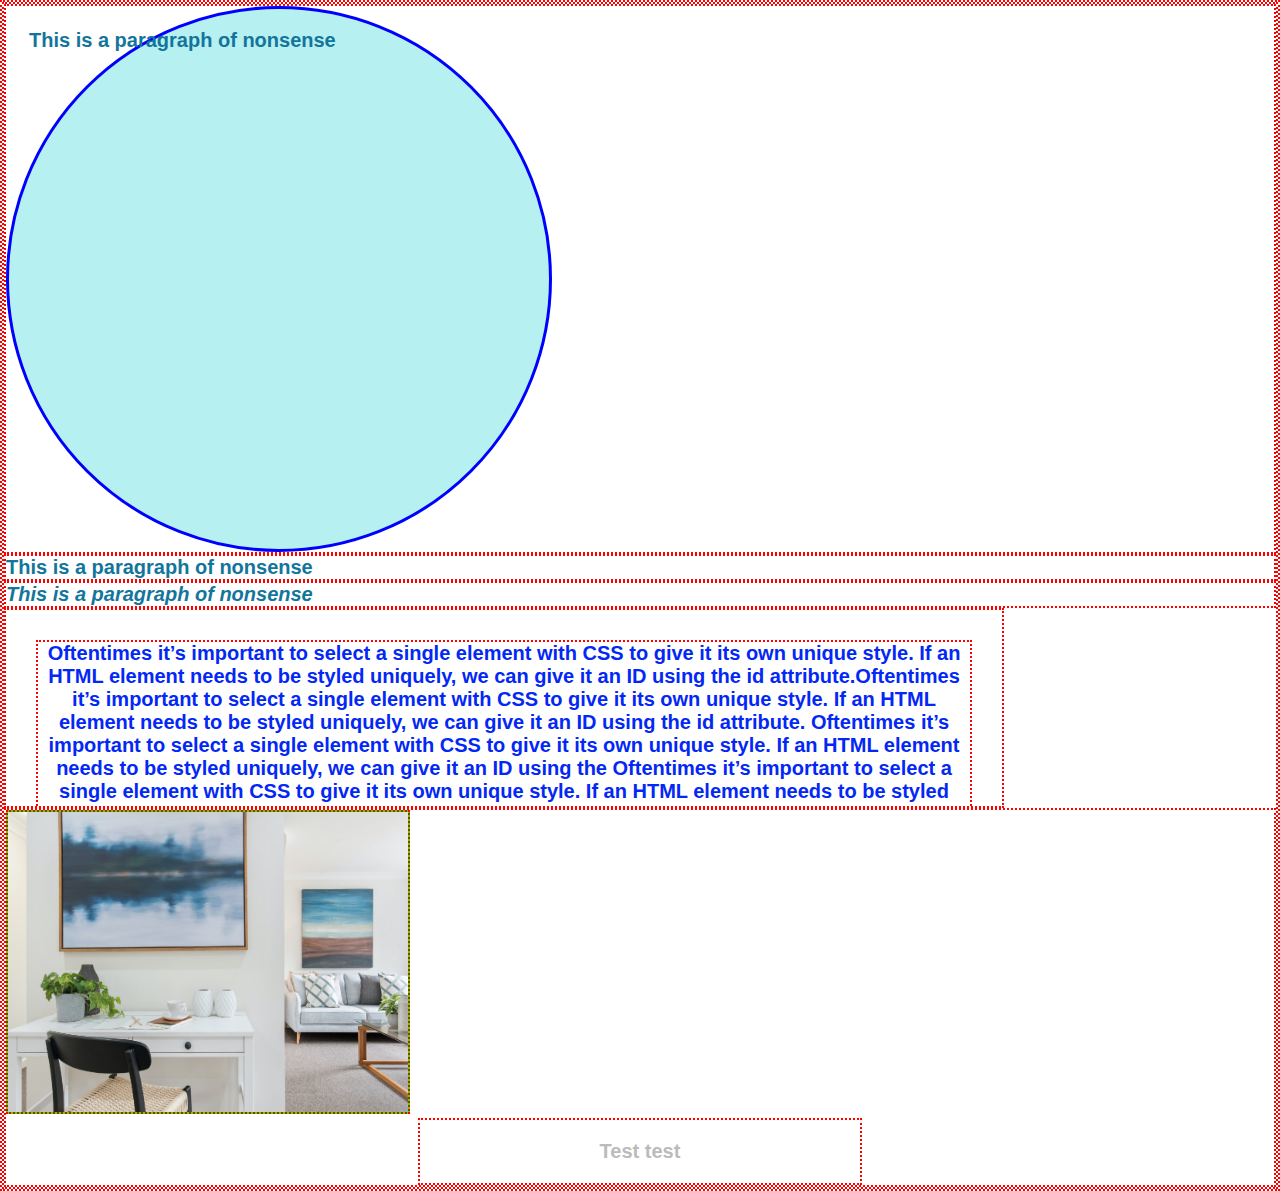
<file: hello.html>
<!DOCTYPE html>
<html>
  <head>
    <title>Hello there!</title>
    <link href="./hello.css" rel="stylesheet" />
  </head>

  <body>
    <div class="green">
      <p>This is a paragraph of nonsense</p>
    </div>
    <p class="green bold">This is a paragraph of nonsense</p>
    <p class="green" id="third-line">This is a paragraph of nonsense</p>

    <div id="first">
      <p>
        Oftentimes it’s important to select a single element with CSS to give it
        its own unique style. If an HTML element needs to be styled uniquely, we
        can give it an ID using the id attribute.Oftentimes it’s important to
        select a single element with CSS to give it its own unique style. If an
        HTML element needs to be styled uniquely, we can give it an ID using the
        id attribute. Oftentimes it’s important to select a single element with
        CSS to give it its own unique style. If an HTML element needs to be
        styled uniquely, we can give it an ID using the Oftentimes it’s
        important to select a single element with CSS to give it its own unique
        style. If an HTML element needs to be styled uniquely, we can give it an
        ID using theOftentimes it’s important to select a single element with
        CSS to give it its own unique style. If an HTML element needs to be
        styled uniquely, we can give it an ID using the
      </p>
    </div>

    <figure>
      <img src="./image.jpg" />
      <p>Test test</p>
    </figure>
  </body>
</html>
</file>
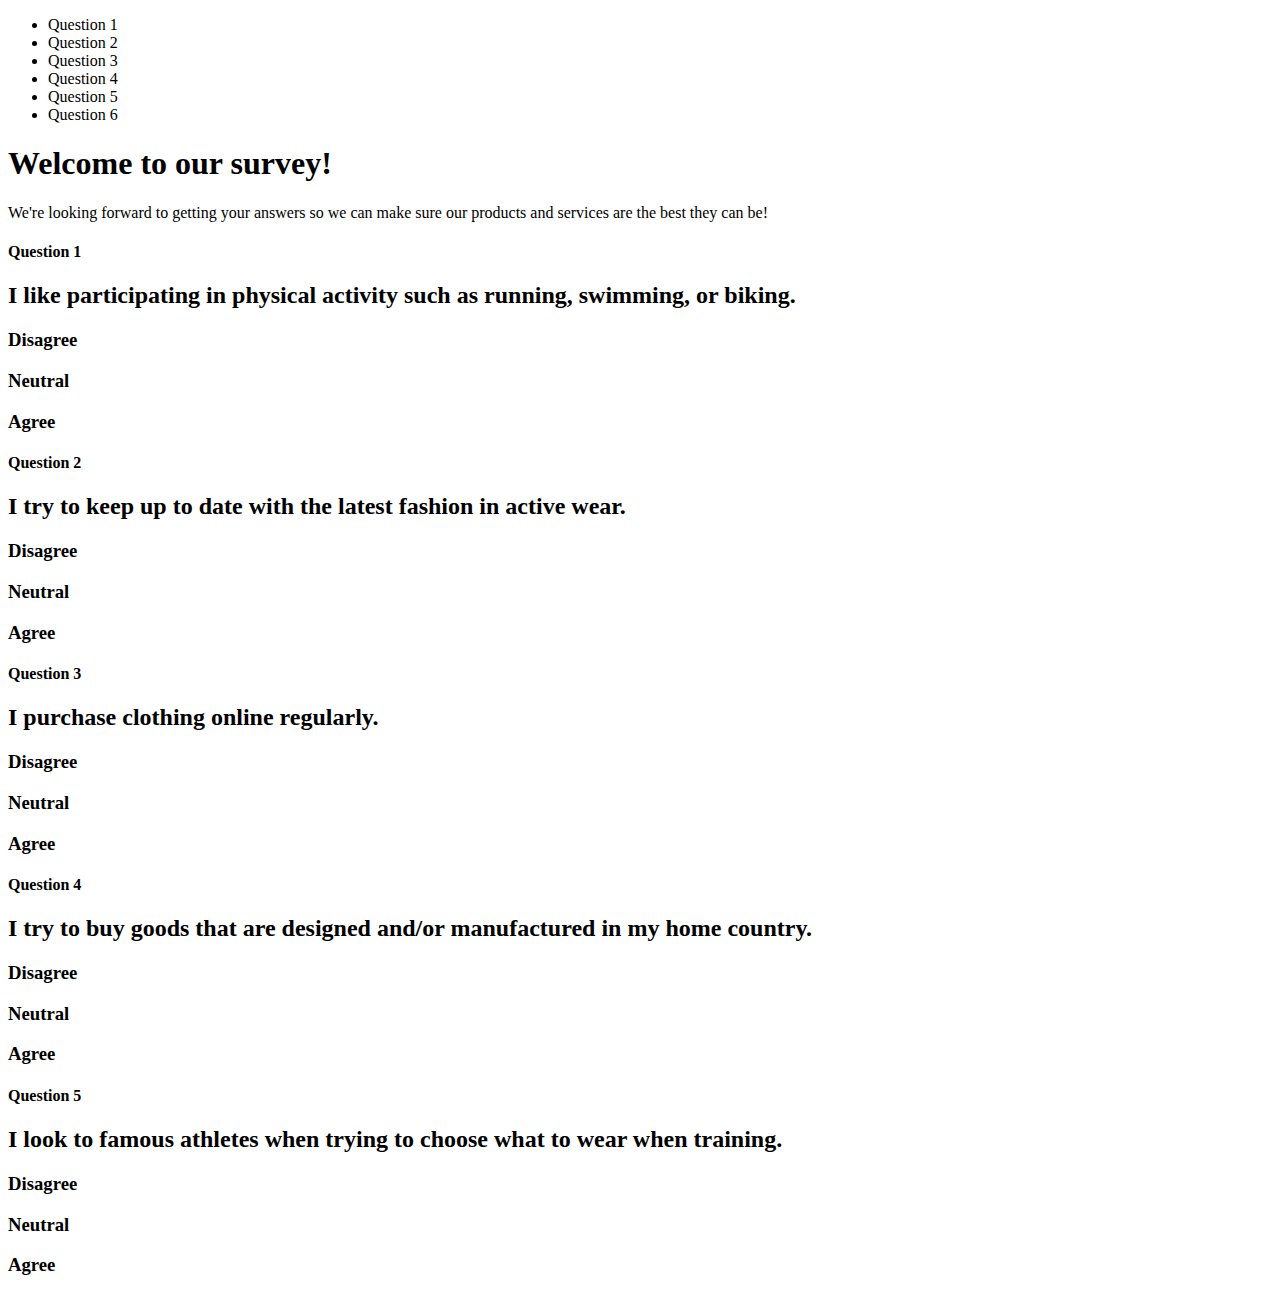
<file: Positional/position.html>
<!DOCTYPE html>
<html>
  <head>
    <title>Please Participate in Our Survey!</title>
    <link
      href="https://fonts.googleapis.com/css?family=Oswald:300,700|Varela+Round"
      rel="stylesheet"
    />
    <link rel="stylesheet" href="position.css" />
  </head>
  <body>
    <header>
      <ul>
        <li>Question 1</li>
        <li>Question 2</li>
        <li>Question 3</li>
        <li>Question 4</li>
        <li>Question 5</li>
        <li>Question 6</li>
      </ul>
    </header>

    <div class="welcome">
      <h1>Welcome to our survey!</h1>
      <p>
        We're looking forward to getting your answers so we can make sure our
        products and services are the best they can be!
      </p>
    </div>

    <div class="question">
      <h4>Question 1</h4>
      <h2>
        I like participating in physical activity such as running, swimming, or
        biking.
      </h2>

      <div class="answer">
        <h3>Disagree</h3>
      </div>

      <div class="answer">
        <h3>Neutral</h3>
      </div>

      <div class="answer">
        <h3>Agree</h3>
      </div>
    </div>

    <div class="question">
      <h4>Question 2</h4>
      <h2>I try to keep up to date with the latest fashion in active wear.</h2>

      <div class="answer">
        <h3>Disagree</h3>
      </div>

      <div class="answer">
        <h3>Neutral</h3>
      </div>

      <div class="answer">
        <h3>Agree</h3>
      </div>
    </div>

    <div class="question">
      <h4>Question 3</h4>
      <h2>I purchase clothing online regularly.</h2>

      <div class="answer">
        <h3>Disagree</h3>
      </div>

      <div class="answer">
        <h3>Neutral</h3>
      </div>

      <div class="answer">
        <h3>Agree</h3>
      </div>
    </div>

    <div class="question">
      <h4>Question 4</h4>
      <h2>
        I try to buy goods that are designed and/or manufactured in my home
        country.
      </h2>

      <div class="answer">
        <h3>Disagree</h3>
      </div>

      <div class="answer">
        <h3>Neutral</h3>
      </div>

      <div class="answer">
        <h3>Agree</h3>
      </div>
    </div>

    <div class="question">
      <h4>Question 5</h4>
      <h2>
        I look to famous athletes when trying to choose what to wear when
        training.
      </h2>

      <div class="answer">
        <h3>Disagree</h3>
      </div>

      <div class="answer">
        <h3>Neutral</h3>
      </div>

      <div class="answer">
        <h3>Agree</h3>
      </div>
    </div>
  </body>
</html>
</file>
<file: hello.css>
/* id > class > type*/
* {
  border: red dotted 2px;
  margin: 0;
  padding: 0;
}

p {
  font-family: -apple-system, BlinkMacSystemFont, "Segoe UI", Roboto, Oxygen,
    Ubuntu, Cantarell, "Open Sans", "Helvetica Neue", sans-serif;
  font-weight: bold;
  font-size: 20px;
}

#first {
  text-align: center;
  background-image: url("https://content.codecademy.com/courses/SemanticHTML/dogimage.jpeg");
  color: rgb(3, 40, 245);
  height: 100px;
  text-align: center;
  padding: 30px 30px; /*top right bottom left*/
  min-height: 200px;
  max-width: 1000px;
  min-width: 100px;
  overflow: scroll;
  box-sizing: border-box; /* better than content-box*/
}

.green p {
  background-color: rgb(183, 240, 240);
  height: 500px;
  width: 500px;
  border: 3px solid blue;
  border-radius: 100%;
  padding: 20px;
}

p:hover {
  /* hover: type of selector */
  background-color: lime;
}

.green {
  color: rgb(18, 117, 156);
}

.bold {
  font-weight: bold;
}

#third-line {
  font-family: Arial, Helvetica, sans-serif;
  font-style: italic;
}

img[src] {
  height: 300px;
  width: 400px;
  background-color: lime;
  margin: 0 auto;
}

figure {
  color: #bbb;
}

figure p {
  width: 400px;
  padding: 20px;
  margin: auto;
  text-align: center;
}
</file>
<file: Positional/position.css>
/*Notes 

CSS Position: 

0) static:
nothing will move;

1) Relative: move the element by xx pixel, top right bottom 40px etc;

2) Absolute: ignore all other elements, 
  i.e. other elements will push up/ go over it as if its not there

3) Fixed : Element fixed to its position no matter where user scrolls on the page
i.e. for nav bars, toolbars etc

4) sticky: Will stick if you scroll past its element on page

Z-index:
Z axis, gives page number, 1 is ontop of  0
i.e. z-index: 1;

Display:
1) Inline:
Change elements to inline, even though they might not be able to support inline (i.e. <em> <strong> <a> are inline, <p> is not, but display inline can make <p> into an inline)
  i.e. display: inline;

2) Block 
  opposite of inline elements, block elements can have multiline?
  display: block;

3) Inline-block
  side by side blocks
  display: inline-block;

Float:
Shift element left or right as much as possible inside  the containeer
  float: right;

Clear:
specify which side of the element will not touch the same containing element
i.e. clear: right;

font-weight: bold bolder light lighter normal
font-style: italic;
font-family: "Times New Roman",serif, "san serif"
color: rgba(0,0,0) hsl(359,50%,50%) #3513FF
serif: with edge , for print
san serif: for web
text-transform: uppercase;

The position property allows you to specify the position of an element.
When set to relative, an element’s position is relative to its default position on the page.
When set to absolute, an element’s position is relative to its closest positioned parent element. It can be pinned to any part of the web page, but the element will still move with the rest of the document when the page is scrolled.
When set to fixed, an element’s position can be pinned to any part of the web page. The element will remain in view no matter what.
When set to sticky, an element can stick to a defined offset position when the user scrolls its parent container.
The z-index of an element specifies how far back or how far forward an element appears on the page when it overlaps other elements.
The display property allows you to control how an element flows vertically and horizontally in a document.
inline elements take up as little space as possible, and they cannot have manually adjusted width or height.
block elements take up the width of their container and can have manually adjusted heights.
inline-block elements can have set width and height, but they can also appear next to each other and do not take up their entire container width.
The float property can move elements as far left or as far right as possible on a web page.
You can clear an element’s left or right side (or both) using the clear property.
</file>
